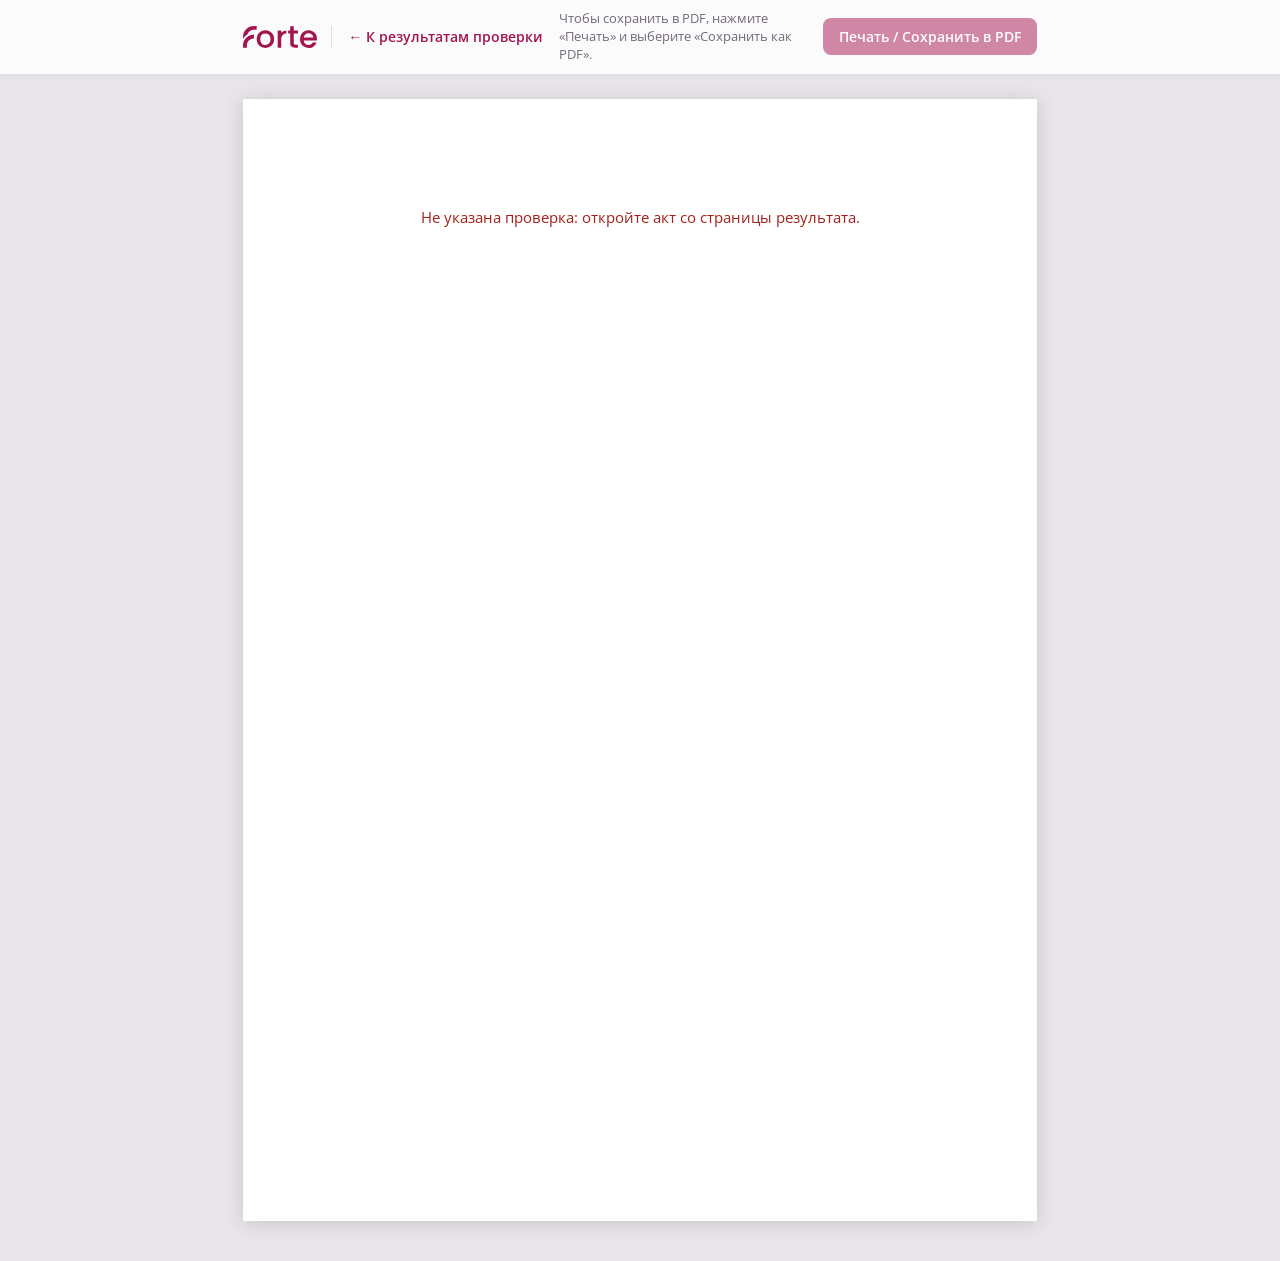
<file: service/app/static/act.html>
<!doctype html>
<html lang="ru">
<head>
  <meta charset="utf-8">
  <meta name="viewport" content="width=device-width, initial-scale=1">
  <title>Акт проверки соблюдения кассовой дисциплины</title>
  <meta name="robots" content="noindex">
  <link rel="icon" href="assets/brand/favicon.svg" type="image/svg+xml">
  <link rel="stylesheet" href="act.css">
</head>
<body>
  <div class="toolbar" id="toolbar">
    <div class="toolbar__inner">
      <!--brand:forte--><img class="toolbar__logo brand-forte" src="assets/brand/forte-magenta.svg" width="74" height="22" alt="Forte"><!--/brand:forte-->
      <!--brand:neutral--><img class="toolbar__logo toolbar__logo--neutral brand-neutral" src="assets/brand/cash-monitor-wordmark.svg" width="220" height="44" alt="Cash Monitor"><!--/brand:neutral-->
      <a class="toolbar__back" href="./" id="back-link">← К результатам проверки</a>
      <span class="toolbar__hint">Чтобы сохранить в PDF, нажмите «Печать» и выберите «Сохранить как PDF».</span>
      <button type="button" class="toolbar__btn" id="print-btn" disabled>Печать / Сохранить в PDF</button>
    </div>
  </div>

  <main class="sheet" id="sheet" aria-live="polite">
    <p class="state" id="state">Формирование акта…</p>
  </main>

  <script src="act.js" defer></script>
</body>
</html>
</file>
<file: service/app/static/act.css>
/* Акт проверки — A4 document. Screen: centred sheet on grey; print: plain A4 pages. Local assets only. */
@font-face {
  font-family: "Open Sans";
  src: url("assets/fonts/OpenSans.woff2") format("woff2");
  font-weight: 300 800;
  font-style: normal;
  font-display: swap;
}
:root {
  --ink: #111;
  --ink-2: #3c3c3c;
  --ink-3: #666;
  --rule: #9a9a9a;
  --brand: #A31551;
  --brand-800: #4A0221;
  --serif: "PT Serif", "Times New Roman", Times, "Liberation Serif", "Nimbus Roman", "Tinos", "DejaVu Serif", serif;
  --sans: "Open Sans", -apple-system, BlinkMacSystemFont, "Segoe UI", Roboto, "Helvetica Neue", Arial, "Liberation Sans", sans-serif;
  --mono: ui-monospace, SFMono-Regular, Menlo, Consolas, "Liberation Mono", monospace;
}

@page {
  size: A4; margin: 18mm 16mm;
  @bottom-right { content: "Стр. " counter(page) " из " counter(pages); font: 8pt Arial, "Liberation Sans", sans-serif; color: #666; }
}

*, *::before, *::after { box-sizing: border-box; }
html { -webkit-text-size-adjust: 100%; }
body {
  margin: 0; background: #E9E6EB; color: var(--ink);
  font-family: var(--serif); font-size: 12pt; line-height: 1.38;
}
h1, h2, h3, p, figure, blockquote { margin: 0; }
img { display: block; max-width: 100%; }
a { color: inherit; }

/* ---------- screen toolbar ---------- */
.toolbar {
  position: sticky; top: 0; z-index: 5; background: #FCFBFC; color: #2C2630; font-family: var(--sans); font-size: 14px;
  border-bottom: 1px solid #E2DDE5; box-shadow: 0 1px 6px rgba(44, 38, 48, .06);
}
.toolbar__inner {
  max-width: 210mm; margin: 0 auto; padding: 10px 0; display: flex; align-items: center; gap: 16px;
}
.toolbar__logo { width: 74px; height: auto; flex: none; padding-right: 14px; border-right: 1px solid #E2DDE5; box-sizing: content-box; }
.toolbar__back { color: var(--brand); text-decoration: none; font-weight: 600; white-space: nowrap; }
.toolbar__back:hover { text-decoration: underline; }
.toolbar__hint { flex: 1; color: #736B78; font-size: 13px; }
.toolbar__btn {
  font: 600 14px var(--sans); color: #fff; background: var(--brand); border: 0; border-radius: 8px;
  padding: 9px 16px; cursor: pointer; white-space: nowrap;
}
.toolbar__btn:hover:not(:disabled) { background: #891345; }
.toolbar__btn:disabled { opacity: .5; cursor: default; }
.toolbar__btn:focus-visible, .toolbar__back:focus-visible { outline: 3px solid rgba(163, 21, 81, .35); outline-offset: 2px; }

/* ---------- sheet ---------- */
.sheet {
  position: relative; width: 210mm; min-height: 297mm; margin: 24px auto 40px; padding: 18mm 16mm;
  background: #fff; box-shadow: 0 2px 18px rgba(44, 38, 48, .18);
}
.state { font-family: var(--sans); font-size: 15px; color: var(--ink-2); padding: 40px 0; text-align: center; }
.state--error { color: #a3211a; }

.watermark {
  position: fixed; inset: 0; z-index: 3; pointer-events: none; overflow: hidden;
  display: flex; align-items: center; justify-content: center;
}
.watermark span {
  display: block; transform: rotate(-32deg); white-space: nowrap;
  font: 700 120px/1 var(--sans); letter-spacing: 14px; color: rgba(180, 30, 30, .11);
  border: 8px solid rgba(180, 30, 30, .11); padding: 10px 28px; border-radius: 10px;
}

/* ---------- header ---------- */
.act-head {
  display: flex; justify-content: space-between; align-items: flex-end; gap: 12px;
  padding-bottom: 5px; border-bottom: 2px solid var(--ink); font-family: var(--sans);
}
.act-org { display: flex; align-items: center; gap: 10px; font-size: 10.5pt; color: var(--ink-2); }
.act-org__logo { width: 25mm; height: auto; padding-right: 10px; border-right: 1px solid var(--rule); box-sizing: content-box; }
.act-org__unit { font-weight: 600; color: var(--brand-800); }
/* BRAND=neutral: Cash Monitor wordmark (5:1) instead of the Forte logo; the server sets <html data-brand>. */
html:not([data-brand="neutral"]) .brand-neutral, html[data-brand="neutral"] .brand-forte { display: none !important; }
.toolbar__logo--neutral { width: 110px; }
.act-org__logo--neutral { width: 34mm; }
.act-head__right { font-size: 8.5pt; color: var(--ink-3); text-transform: uppercase; letter-spacing: .6px; white-space: nowrap; }

.act-title {
  margin-top: 7mm; text-align: center; font-size: 15pt; font-weight: 700; text-transform: uppercase; letter-spacing: .4px;
  line-height: 1.25;
}
.act-no { text-align: center; font-size: 13pt; font-weight: 700; margin-top: 2mm; }
.act-draft-note {
  margin: 3mm auto 0; text-align: center; font-family: var(--sans); font-size: 9pt; color: #a3211a; font-weight: 600;
}
.act-dates {
  display: flex; justify-content: space-between; flex-wrap: wrap; gap: 2mm 8mm; margin-top: 5mm;
  font-size: 10.5pt; padding: 2mm 0; border-top: 1px solid var(--rule); border-bottom: 1px solid var(--rule);
}

/* ---------- sections ---------- */
.act-section { margin-top: 6mm; }
.act-h2 { font-size: 12.5pt; font-weight: 700; margin-bottom: 3mm; break-after: avoid; page-break-after: avoid; }
.muted { color: var(--ink-3); }
.pre { white-space: pre-line; }
.nowrap { white-space: nowrap; }
.break { overflow-wrap: anywhere; }
.mono { font-family: var(--mono); font-size: 9.5pt; overflow-wrap: anywhere; }
.note { font-size: 10.5pt; color: var(--ink-2); margin: 2mm 0; font-style: italic; }
.none { font-style: italic; }

.kv { width: 100%; border-collapse: collapse; font-size: 11pt; }
.kv th, .kv td { text-align: left; vertical-align: top; padding: 1.4mm 0; border-bottom: 1px dotted #bdbdbd; }
.kv th { width: 52mm; padding-right: 4mm; font-weight: 400; color: var(--ink-2); }
.kv--grid th { width: 45mm; white-space: nowrap; }
.kv--grid td + th { padding-left: 6mm; width: 30mm; }
.kv--grid td { overflow-wrap: anywhere; }
.kv tr:last-child th, .kv tr:last-child td { border-bottom: 0; }

/* confirmed violation block */
.viol {
  border: 1px solid var(--rule); padding: 3.5mm 4mm 4mm; margin-top: 4mm;
  break-inside: avoid; page-break-inside: avoid;
}
.viol__title { display: flex; align-items: baseline; gap: 2.5mm; font-size: 12pt; font-weight: 700; line-height: 1.3; }
.viol__no { flex: none; }
.viol__code { font-weight: 400; color: var(--ink-2); }
.viol__ref { margin-left: auto; flex: none; font-family: var(--sans); font-weight: 400; font-size: 8.5pt; color: var(--ink-3); }
.viol__time { font-family: var(--serif); font-size: 11pt; font-weight: 700; color: var(--ink); white-space: nowrap; }
.viol__grid { display: grid; grid-template-columns: 56mm 1fr; gap: 5mm; margin-top: 2.5mm; align-items: start; }
.viol__grid--noimg { grid-template-columns: 1fr; }
.viol__frame img { width: 56mm; max-height: 100mm; object-fit: contain; background: #222; border: 1px solid #777; }
.viol__frame figcaption { font-size: 8.5pt; color: var(--ink-3); margin-top: 1.2mm; text-align: center; font-family: var(--sans); }
/* labels above values: the text column keeps its full width */
.kv--viol { font-size: 10pt; line-height: 1.28; }
.norm--also .norm__doc { font-weight: 600; }
.norm--also .norm__quote { font-size: 9pt; }
.kv--viol tr, .kv--viol th, .kv--viol td { display: block; width: auto; padding: 0; border: 0; }
.kv--viol tr + tr { margin-top: 1.8mm; padding-top: 1.6mm; border-top: 1px dotted #bdbdbd; }
.kv--viol th {
  width: auto; padding: 0 0 .6mm; font: 600 7.5pt/1.2 var(--sans); text-transform: uppercase; letter-spacing: .5px; color: var(--ink-3);
}

.norm + .norm { margin-top: 2mm; }
.norm__also { font: 600 7.5pt/1.2 var(--sans); text-transform: uppercase; letter-spacing: .5px; color: var(--ink-3); margin-bottom: .6mm; }
.norm__doc { font-weight: 700; }
.norm__quote { margin-top: .6mm; font-style: italic; font-size: 9.5pt; }
.norm__url { margin-top: .6mm; font-size: 8.5pt; color: var(--ink-2); overflow-wrap: anywhere; }
.norm__url a { text-decoration: none; }

/* compact tables */
.grid { width: 100%; border-collapse: collapse; font-size: 10.5pt; }
.grid th, .grid td { border: 1px solid var(--rule); padding: 1.6mm 2mm; text-align: left; vertical-align: top; }
.grid th { background: #f0f0f0; font-weight: 700; font-size: 10pt; }
.grid .c-no { width: 10mm; text-align: center; }
.grid tr { break-inside: avoid; page-break-inside: avoid; }

/* Manual checklist */
.cl { margin: 1mm 0 0; padding-left: 6mm; font-size: 10.5pt; }
.cl__item { padding: 1.4mm 0; border-bottom: 1px dotted #bdbdbd; break-inside: avoid; page-break-inside: avoid; }
.cl__item:last-child { border-bottom: 0; }
.cl__row { display: flex; align-items: baseline; justify-content: space-between; gap: 4mm; }
.cl__label { font-weight: 600; }
.cl__st { flex: none; font-family: var(--sans); font-size: 9.5pt; font-weight: 700; white-space: nowrap; }
.cl__st--yes { color: #2a6a45; }
.cl__st--no { color: #a3211a; text-transform: uppercase; }
.cl__st--unset { color: var(--ink-3); font-weight: 400; font-style: italic; }
.cl__item--no .cl__label { color: #a3211a; }
.cl__basis { margin-top: .6mm; font-size: 9pt; color: var(--ink-2); overflow-wrap: anywhere; }
.cl__basis a { text-decoration: none; }
.cl__quote { margin-top: .6mm; font-size: 8.5pt; font-style: italic; color: var(--ink-2); }
.cl-group { margin: 2.5mm 0 0; font-family: var(--sans); font-size: 10pt; font-weight: 700; text-transform: uppercase; letter-spacing: .4px; color: var(--ink-2); break-after: avoid; page-break-after: avoid; }
.cl-unset { margin: 1mm 0 0 6mm; font-size: 9.5pt; color: var(--ink-2); }
.cl-alert { font-weight: 700; color: #a3211a; margin: 1mm 0; font-size: 10.5pt; }
.concl-stats { font-size: 11pt; }
.concl-decision { margin-top: 1.5mm; font-size: 11.5pt; }
.concl-warn { margin-top: 2mm; padding: 1.5mm 3mm; border-left: 3px solid #a3211a; font-size: 10.5pt; font-weight: 700; color: #a3211a; }
.concl-comment { margin-top: 2mm; font-size: 11pt; }

/* ---------- footer ---------- */
.act-closing { break-inside: avoid; page-break-inside: avoid; }
.act-foot { margin-top: 6mm; }
.sign-who { font-size: 12pt; }
.sign-row { display: flex; justify-content: space-between; gap: 8mm; margin-top: 6mm; font-size: 12pt; }
.blank { display: inline-block; min-width: 45mm; border-bottom: 1px solid var(--ink); }
.blank--wide { min-width: 90mm; }
.disclaimer {
  margin-top: 7mm; border: 1.5px solid var(--ink); padding: 3mm 4mm; font-size: 10pt; line-height: 1.35; text-align: center;
}
.smallprint { margin-top: 2.5mm; font-family: var(--sans); font-size: 8pt; color: var(--ink-3); text-align: center; }

/* ---------- small screens ---------- */
@media screen and (max-width: 820px) {
  .toolbar__inner { padding: 8px 16px; flex-wrap: wrap; gap: 8px 12px; }
  .toolbar__hint { order: 3; flex-basis: 100%; }
  .toolbar__btn { margin-left: auto; }
  .sheet { width: auto; min-height: 0; margin: 12px 8px 24px; padding: 18px 16px; font-size: 11pt; }
  .watermark span { font-size: 64px; letter-spacing: 6px; border-width: 5px; }
  .act-head { flex-direction: column; align-items: flex-start; }
  .viol__grid { grid-template-columns: 1fr; }
  .viol__frame img { width: 100%; max-width: 60mm; margin: 0 auto; }
  .kv th { width: 38%; }
  .kv--viol th { width: auto; }
  .kv--grid tr { display: block; padding: 1.2mm 0; border-bottom: 1px dotted #bdbdbd; }
  .kv--grid tr:last-child { border-bottom: 0; }
  .kv--grid th, .kv--grid td, .kv--grid td + th { display: block; width: auto; padding: 0; border: 0; white-space: normal; }
  .kv--grid th { font-size: 9.5pt; color: var(--ink-3); }
  .kv--grid td + th { margin-top: 1.2mm; }
  .viol__title > span:nth-child(2) { flex: 1 1 0; min-width: 0; }
  .viol__title { flex-wrap: wrap; }
  .viol__ref { margin-left: 0; flex-basis: 100%; }
}

/* ---------- print ---------- */
@media print {
  body { background: #fff; }
  .toolbar { display: none !important; }
  .sheet { width: auto; min-height: 0; margin: 0; padding: 0; box-shadow: none; }
  .watermark span { font-size: 72px; letter-spacing: 10px; border-width: 6px; color: rgba(180, 30, 30, .10); border-color: rgba(180, 30, 30, .10); }
  a { text-decoration: none; }
  * { -webkit-print-color-adjust: exact; print-color-adjust: exact; }
}

/* Ход операции (meta.procedure) */
.proc-op { margin: 0 0 1.5mm; font-weight: 700; }
.proc-grid td:nth-child(3), .proc-grid td:nth-child(4) { width: 1%; }
.pst { font-family: var(--sans); font-size: 9.5pt; font-weight: 700; }
.pst--ok { color: #2a6a45; }
.pst--bad { color: #a3211a; text-transform: uppercase; }
.pst--risk { color: #8a5a00; }
.pst--na { color: var(--ink-3); font-weight: 400; font-style: italic; }
.pst--manual { color: #1f4e8c; }
</file>
